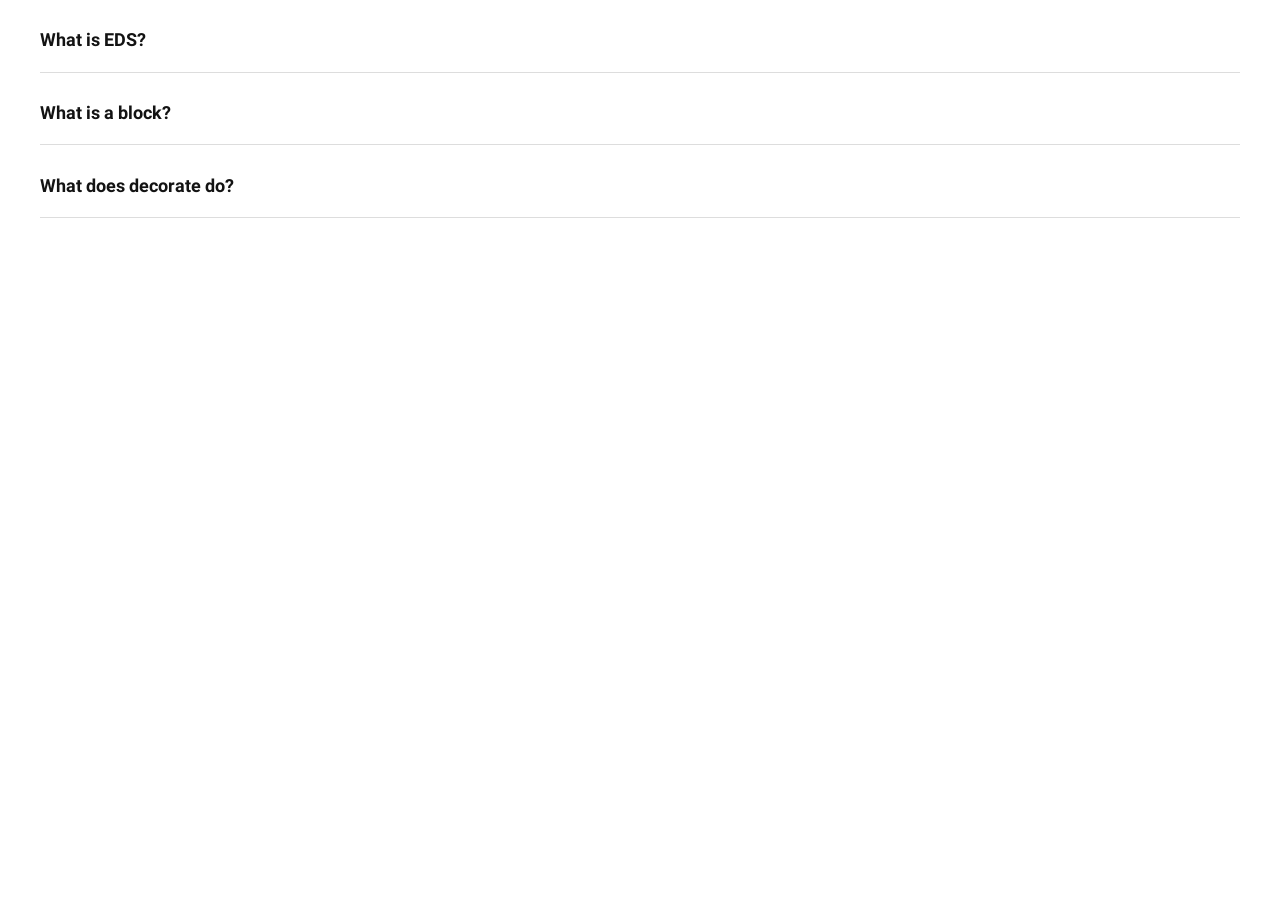
<file: test/index.html>
<html>
<head>
  <meta name="viewport" content="width=device-width, initial-scale=1"/>
  <script src="/scripts/aem.js" type="module"></script>
  <script src="/scripts/scripts.js" type="module"></script>
  <link rel="stylesheet" href="/styles/styles.css"/>
</head>
<body>
  <main>
    <div>
      <div class="accordion">
        <div><div>What is EDS?</div><div>A content delivery framework by Adobe.</div></div>
        <div><div>What is a block?</div><div>The reusable unit of markup + JS + CSS.</div></div>
        <div><div>What does decorate do?</div><div>It transforms the already-loaded DOM node.</div></div>
      </div>
    </div>
  </main>
</body>
</html>
</file>
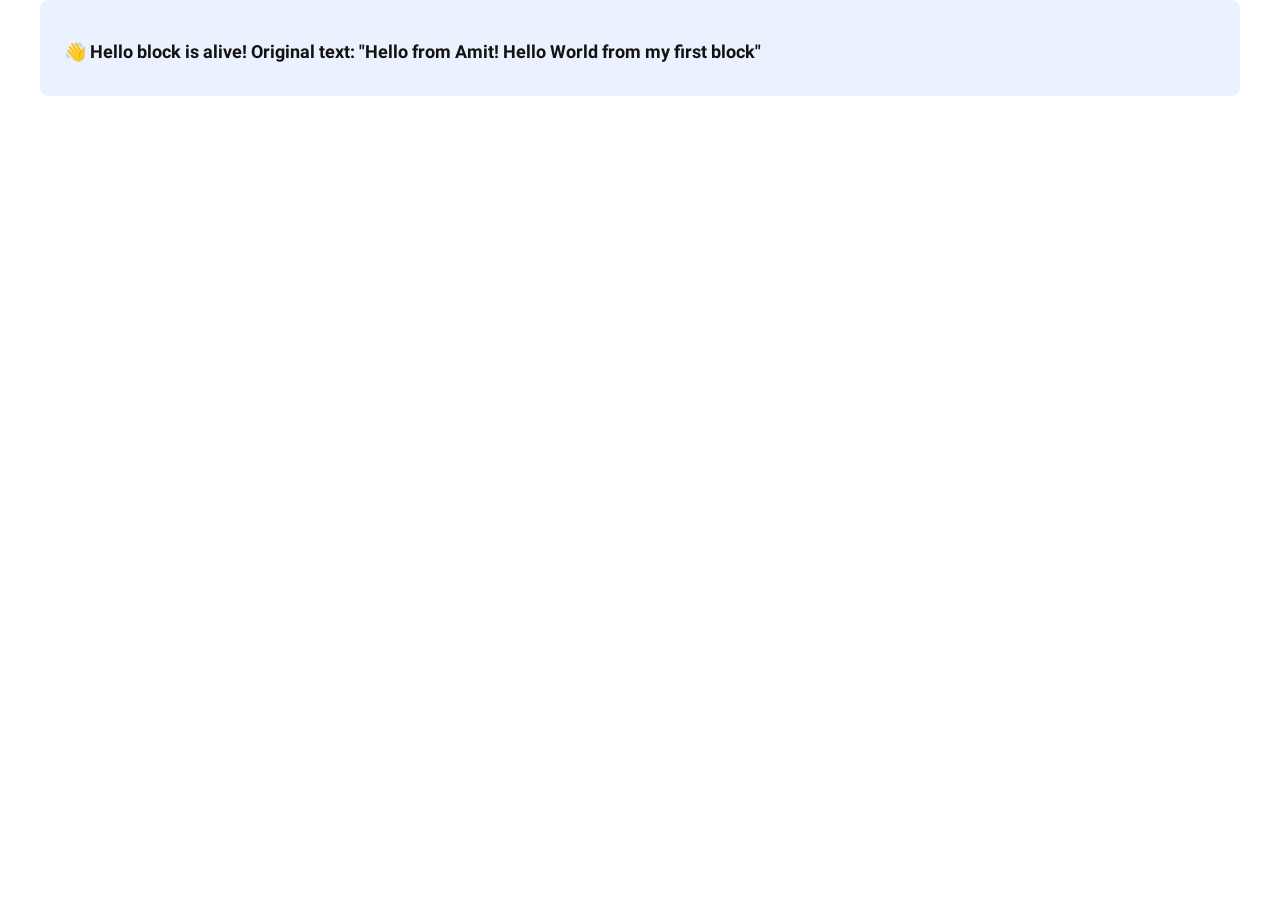
<file: test/hello-index.html>
<html>
  <head>
    <meta name="viewport" content="width=device-width, initial-scale=1" />
    <script src="/scripts/aem.js" type="module"></script>
    <script src="/scripts/scripts.js" type="module"></script>
    <link rel="stylesheet" href="/styles/styles.css" />
  </head>
  <body>
    <main>
      <div>
        <div class="hello">
          <div>
            <h1>Hello from Amit!</h1>
            <div>Hello World from my first block</div>
          </div>
        </div>
      </div>
    </main>
  </body>
</html>
</file>
<file: styles/styles.css>
/*
 * Copyright 2020 Adobe. All rights reserved.
 * This file is licensed to you under the Apache License, Version 2.0 (the "License");
 * you may not use this file except in compliance with the License. You may obtain a copy
 * of the License at http://www.apache.org/licenses/LICENSE-2.0
 *
 * Unless required by applicable law or agreed to in writing, software distributed under
 * the License is distributed on an "AS IS" BASIS, WITHOUT WARRANTIES OR REPRESENTATIONS
 * OF ANY KIND, either express or implied. See the License for the specific language
 * governing permissions and limitations under the License.
 */

:root {
  /* colors */
  --background-color: white;
  --light-color: #f8f8f8;
  --dark-color: #505050;
  --text-color: #131313;
  --link-color: #3b63fb;
  --link-hover-color: #1d3ecf;

  /* fonts */
  --body-font-family: roboto, roboto-fallback, sans-serif;
  --heading-font-family: roboto-condensed, roboto-condensed-fallback, sans-serif;

  /* body sizes */
  --body-font-size-m: 22px;
  --body-font-size-s: 19px;
  --body-font-size-xs: 17px;

  /* heading sizes */
  --heading-font-size-xxl: 55px;
  --heading-font-size-xl: 44px;
  --heading-font-size-l: 34px;
  --heading-font-size-m: 27px;
  --heading-font-size-s: 24px;
  --heading-font-size-xs: 22px;

  /* nav height */
  --nav-height: 64px;
}

/* fallback fonts */
@font-face {
  font-family: roboto-condensed-fallback;
  size-adjust: 88.82%;
  src: local('Arial');
}

@font-face {
  font-family: roboto-fallback;
  size-adjust: 99.529%;
  src: local('Arial');
}

@media (width >= 900px) {
  :root {
    /* body sizes */
    --body-font-size-m: 18px;
    --body-font-size-s: 16px;
    --body-font-size-xs: 14px;

    /* heading sizes */
    --heading-font-size-xxl: 45px;
    --heading-font-size-xl: 36px;
    --heading-font-size-l: 28px;
    --heading-font-size-m: 22px;
    --heading-font-size-s: 20px;
    --heading-font-size-xs: 18px;
  }
}

body {
  display: none;
  margin: 0;
  background-color: var(--background-color);
  color: var(--text-color);
  font-family: var(--body-font-family);
  font-size: var(--body-font-size-m);
  line-height: 1.6;
}

body.appear {
  display: flex;
  flex-direction: column;
  min-height: 100dvh;
}

main {
  flex: 1;
}

header {
  height: var(--nav-height);
}

header .header,
footer .footer {
  visibility: hidden;
}

header .header[data-block-status="loaded"],
footer .footer[data-block-status="loaded"] {
  visibility: visible;
}

h1,
h2,
h3,
h4,
h5,
h6 {
  margin-top: 0.8em;
  margin-bottom: 0.25em;
  font-family: var(--heading-font-family);
  font-weight: 600;
  line-height: 1.25;
  scroll-margin: 40px;
}

h1 { font-size: var(--heading-font-size-xxl); }
h2 { font-size: var(--heading-font-size-xl); }
h3 { font-size: var(--heading-font-size-l); }
h4 { font-size: var(--heading-font-size-m); }
h5 { font-size: var(--heading-font-size-s); }
h6 { font-size: var(--heading-font-size-xs); }

p,
dl,
ol,
ul,
pre,
blockquote {
  margin-top: 0.8em;
  margin-bottom: 0.25em;
}

code,
pre {
  font-size: var(--body-font-size-s);
}

pre {
  padding: 16px;
  border-radius: 8px;
  background-color: var(--light-color);
  overflow-x: auto;
  white-space: pre;
}

main > div {
  margin: 40px 16px;
}

input,
textarea,
select,
button {
  font: inherit;
}

/* links */
a:any-link {
  color: var(--link-color);
  text-decoration: none;
  overflow-wrap: break-word;
}

a:hover {
  color: var(--link-hover-color);
  text-decoration: underline;
}

/* buttons */
p.button-wrapper {
  margin: 12px 0;
}

a.button:any-link,
button.button {
  box-sizing: border-box;
  display: inline-flex;
  align-items: center;
  justify-content: center;
  max-width: 100%;
  margin: 0;
  border: 2px solid transparent;
  border-radius: 2.4em;
  padding: 0.5em 1.2em;
  font: inherit;
  font-weight: 500;
  line-height: 1.25;
  text-decoration: none;
  cursor: pointer;
  overflow: hidden;
  text-overflow: ellipsis;
  white-space: nowrap;
}

a.button[aria-disabled="true"],
button.button:disabled {
  cursor: not-allowed;
  pointer-events: none;
}

a.button.primary,
button.button.primary {
  border-color: var(--text-color);
  background-color: var(--text-color);
  color: var(--background-color);
}

a.button.primary:hover,
a.button.primary:focus-visible,
button.button.primary:hover,
button.button.primary:focus-visible {
  border-color: var(--dark-color);
  background-color: var(--dark-color);
  color: var(--light-color);
}

a.button.primary[aria-disabled="true"],
a.button.primary[aria-disabled="true"]:hover,
a.button.primary[aria-disabled="true"]:focus-visible,
button.button.primary:disabled,
button.button.primary:disabled:hover,
button.button.primary:disabled:focus-visible {
  background-color: var(--light-color);
  border-color: var(--light-color);
  color: var(--dark-color);
}

a.button.secondary,
button.button.secondary {
  border-color: var(--text-color);
  background-color: transparent;
  color: var(--text-color);
}

a.button.secondary:hover,
a.button.secondary:focus-visible,
button.button.secondary:hover,
button.button.secondary:focus-visible {
  border-color: var(--dark-color);
  background-color: var(--light-color);
  color: var(--dark-color);
}

a.button.secondary[aria-disabled="true"],
a.button.secondary[aria-disabled="true"]:hover,
a.button.secondary[aria-disabled="true"]:focus-visible,
button.button.secondary:disabled,
button.button.secondary:disabled:hover,
button.button.secondary:disabled:focus-visible {
  background-color: var(--light-color);
  border-color: var(--light-color);
  color: var(--dark-color);
}

/* high-impact call-to-action */
a.button.accent,
button.button.accent {
  border-color: var(--link-color);
  background-color: var(--link-color);
  color: var(--background-color);
}

a.button.accent:hover,
a.button.accent:focus-visible,
button.button.accent:hover,
button.button.accent:focus-visible {
  border-color: var(--link-hover-color);
  background-color: var(--link-hover-color);
}

a.button.accent[aria-disabled="true"],
a.button.accent[aria-disabled="true"]:hover,
a.button.accent[aria-disabled="true"]:focus-visible,
button.button.accent:disabled,
button.button.accent:disabled:hover,
button.button.accent:disabled:focus-visible {
  background-color: var(--light-color);
  border-color: var(--light-color);
  color: var(--dark-color);
}

main img {
  max-width: 100%;
  width: auto;
  height: auto;
}

.icon {
  display: inline-block;
  height: 24px;
  width: 24px;
}

.icon img {
  height: 100%;
  width: 100%;
}

/* sections */
main > .section {
  margin: 40px 0;
}

main > .section > div {
  max-width: 1200px;
  margin: auto;
  padding: 0 24px;
}

main > .section:first-of-type {
  margin-top: 0;
}

@media (width >= 900px) {
  main > .section > div {
    padding: 0 32px;
  }
}

/* section metadata */
main .section.light,
main .section.highlight {
  background-color: var(--light-color);
  margin: 0;
  padding: 40px 0;
}
</file>
